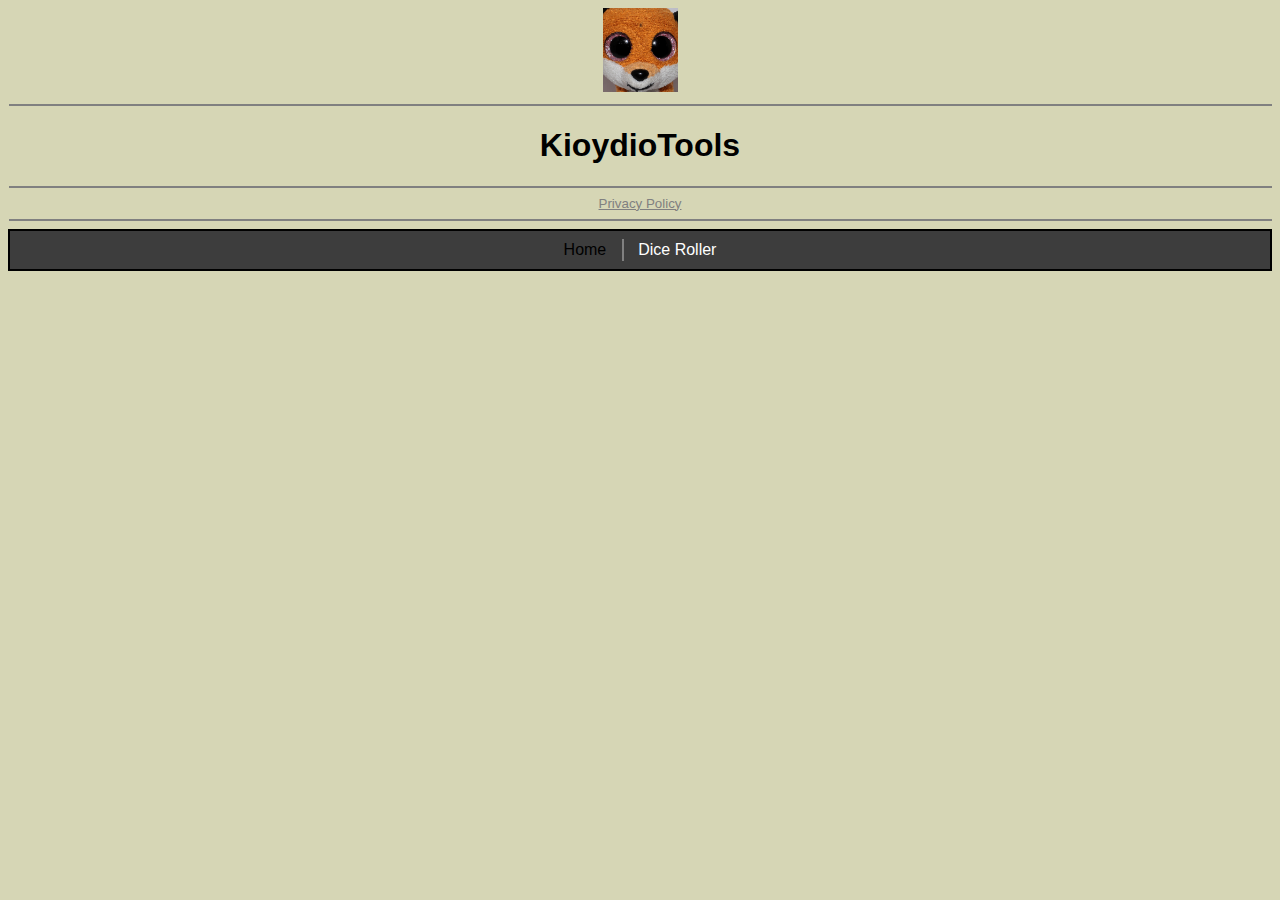
<file: index.html>
<!DOCTYPE html>
<html lang="en">
<head>
    <meta charset="UTF-8">
    <meta name="viewport" content="width=device-width, initial-scale=1.0">
    <title>KioydioTools - Homepage</title>
    <link rel="stylesheet" href="./style.css">
    <link rel="icon" type="image/jpg" href="../kioydio.jpg">
</head>
<body>
    
    <image src="./kioydio.jpg" id="logo"></image>

    <hr>

    <h1 id="title">KioydioTools</h1>

    <hr>
    <div id="priv">
        <a title="Privacy Policy For Kioydio.org" href="./privacypolicy/index.html">Privacy Policy</a>
    </div>
    <hr class="hrpriv">

    <div id="navbardiv">
        <a class="navbar" href="../" id="active">Home</a>
         <hr> 
        <a class="navbar" href="./dice" >Dice Roller</a>
        <!--  <hr>  -->
        <!-- <a class="navbar" href="./tool2" >Tool 2</a> -->
        <!--  <hr>  -->
        <!-- <a class="navbar" href="./tool3" >Tool 3</a> -->
        <!--  <hr>  -->
        <!-- <a class="navbar" href="./tool4" >Tool 4</a> -->
    </div>

    <!-- <div id="footer"><p id="footertext">KioydioLabs &copy; 2023</p></div> -->

    <!-- <p>Lorem ipsum dolor sit amet consectetur adipisicing elit. Reprehenderit incidunt provident sequi odio veritatis obcaecati voluptatibus eveniet nulla. Consequuntur similique temporibus quod eaque harum non dolor enim quidem dolores dolorum.</p>
    <p>Lorem ipsum dolor sit amet consectetur adipisicing elit. Reprehenderit incidunt provident sequi odio veritatis obcaecati voluptatibus eveniet nulla. Consequuntur similique temporibus quod eaque harum non dolor enim quidem dolores dolorum.</p>
    <p>Lorem ipsum dolor sit amet consectetur adipisicing elit. Reprehenderit incidunt provident sequi odio veritatis obcaecati voluptatibus eveniet nulla. Consequuntur similique temporibus quod eaque harum non dolor enim quidem dolores dolorum.</p>
    <p>Lorem ipsum dolor sit amet consectetur adipisicing elit. Reprehenderit incidunt provident sequi odio veritatis obcaecati voluptatibus eveniet nulla. Consequuntur similique temporibus quod eaque harum non dolor enim quidem dolores dolorum.</p>
    <p>Lorem ipsum dolor sit amet consectetur adipisicing elit. Reprehenderit incidunt provident sequi odio veritatis obcaecati voluptatibus eveniet nulla. Consequuntur similique temporibus quod eaque harum non dolor enim quidem dolores dolorum.</p>
    <p>Lorem ipsum dolor sit amet consectetur adipisicing elit. Reprehenderit incidunt provident sequi odio veritatis obcaecati voluptatibus eveniet nulla. Consequuntur similique temporibus quod eaque harum non dolor enim quidem dolores dolorum.</p>
    <p>Lorem ipsum dolor sit amet consectetur adipisicing elit. Reprehenderit incidunt provident sequi odio veritatis obcaecati voluptatibus eveniet nulla. Consequuntur similique temporibus quod eaque harum non dolor enim quidem dolores dolorum.</p>
    <p>Lorem ipsum dolor sit amet consectetur adipisicing elit. Reprehenderit incidunt provident sequi odio veritatis obcaecati voluptatibus eveniet nulla. Consequuntur similique temporibus quod eaque harum non dolor enim quidem dolores dolorum.</p>
     -->
    
</body>
<script async src="https://pagead2.googlesyndication.com/pagead/js/adsbygoogle.js?client=ca-pub-4414721560100172"
     crossorigin="anonymous"></script>
</html>
</file>
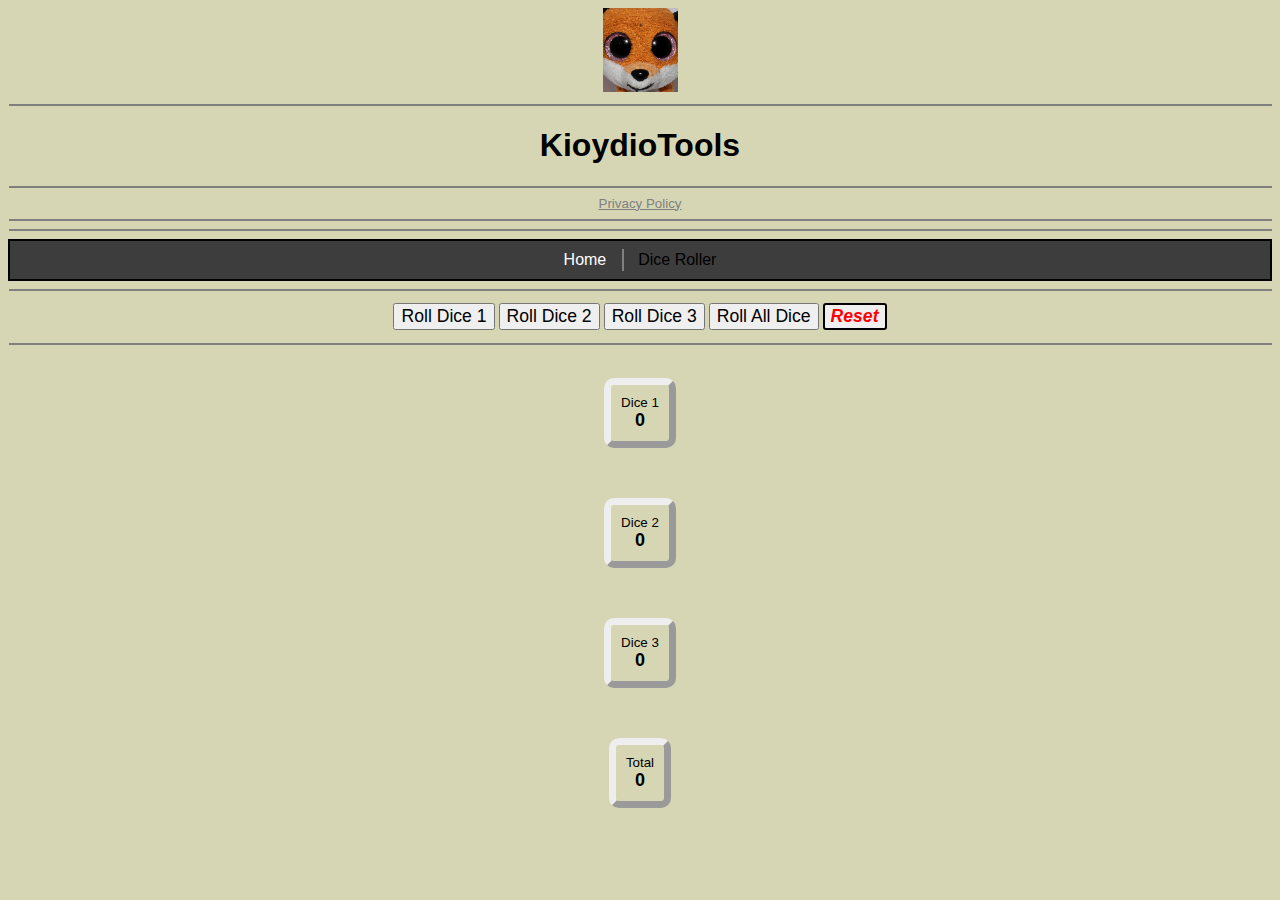
<file: dice/index.html>
<!DOCTYPE html>
<html lang="en">
<head>
    <meta charset="UTF-8">
    <meta name="viewport" content="width=device-width, initial-scale=1.0">
    <title>KioydioTools - DiceRoller</title>
    <link rel="stylesheet" href="../style.css">
    <link rel="icon" type="image/jpg" href="../kioydio.jpg">
</head>
<body>
    
    <img src="../kioydio.jpg" id="logo">

    <hr>

    <h1 id="title">KioydioTools</h1>

    <hr>
    <div id="priv">
        <a title="Privacy Policy For Kioydio.org" href="../privacypolicy/index.html">Privacy Policy</a>
    </div>
    <hr class="hrpriv">

    <hr>

        <div id="navbardiv">
            <a class="navbar" href="../">Home</a>
             <hr> 
            <a class="navbar" href="./dice" id="active">Dice Roller</a>
            <!--  <hr>  -->
            <!-- <a class="navbar" href="./tool2" >Tool 2</a> -->
            <!--  <hr>  -->
            <!-- <a class="navbar" href="./tool3" >Tool 3</a> -->
            <!--  <hr>  -->
            <!-- <a class="navbar" href="./tool4" >Tool 4</a> -->
        </div>

    <hr>

    

    <div id="buttons">
        <button id="roll1" class="buttons">Roll Dice 1</button>
        <button id="roll2" class="buttons">Roll Dice 2</button>
        <button id="roll3" class="buttons">Roll Dice 3</button>
        <button id="rollall" class="buttons">Roll All Dice</button>
        <br>
        <br>
        <button id="reset" class="buttons">Reset</button>
    </div>

    <hr>

    <div id="alldice">
        <div class="dicediv" id="dice1">
            <label>Dice 1</label>
            <div class="results" id="res1">0</div>
        </div>
        <div class="dicediv" id="dice2">
            <label>Dice 2</label>
            <div class="results" id="res2">0</div>
        </div>
    
        <div class="dicediv" id="dice3">
            <label>Dice 3</label>
            <div class="results" id="res3">0</div>
        </div>
    
        <div class="dicediv" id="total">
            <label>Total</label>
            <div class="results" id="restotal">0</div>
        </div>
    </div> 
    
</body>
<!-- <div id="footer"><p id="footertext">KioydioLabs &copy; 2023</p></div> -->
<script src="./javascript.js"></script>
<script async src="https://pagead2.googlesyndication.com/pagead/js/adsbygoogle.js?client=ca-pub-4414721560100172"
     crossorigin="anonymous"></script>
</html>
</file>
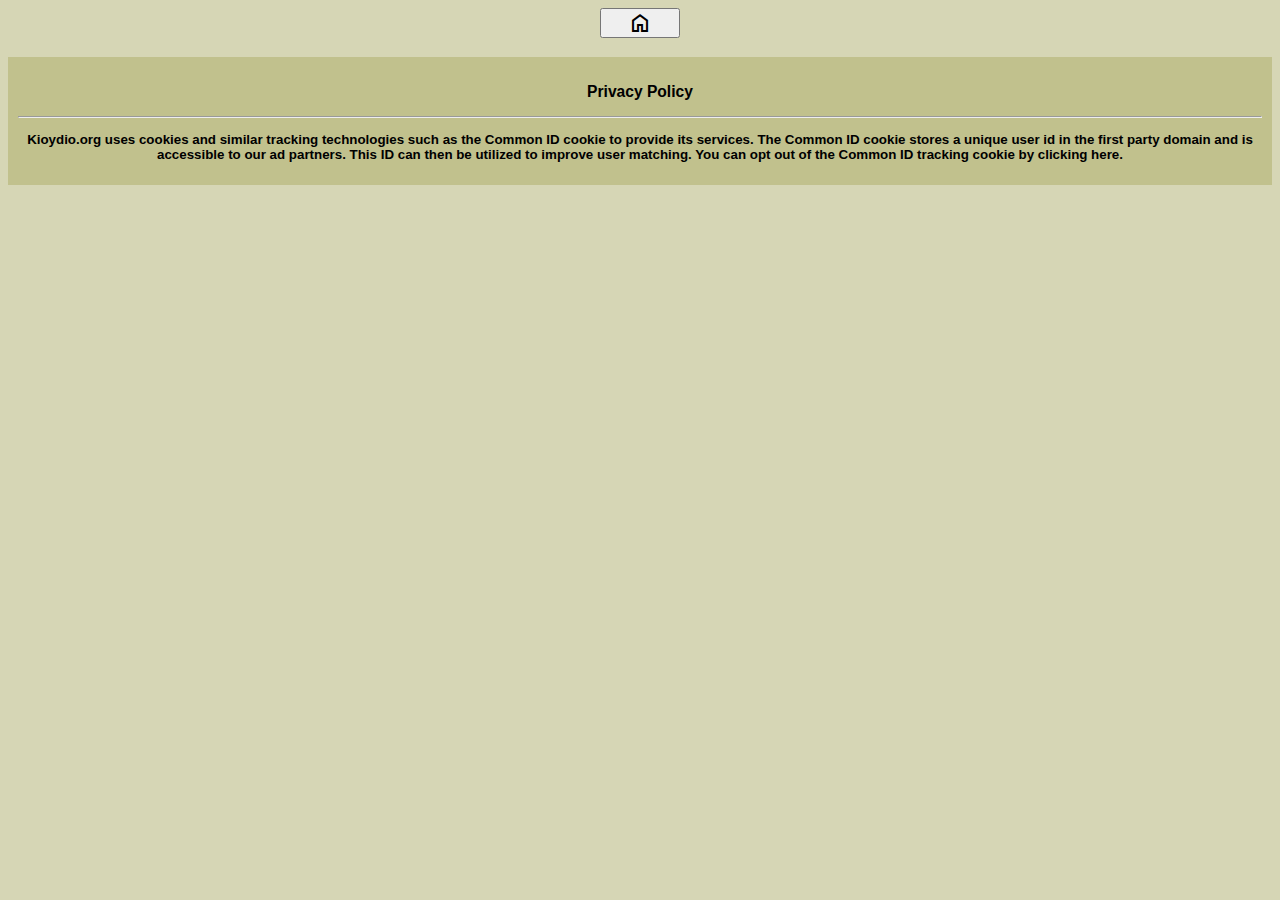
<file: privacypolicy/index.html>
<!DOCTYPE html>
<html lang="en">
<head>
    <meta charset="UTF-8">
    <meta name="viewport" content="width=device-width, initial-scale=1.0">
    <title>KioydioTools - Privacy Policy</title>
    <link rel="stylesheet" href="./style.css">
    <link rel="stylesheet" href="https://fonts.googleapis.com/css2?family=Material+Symbols+Outlined:opsz,wght,FILL,GRAD@48,400,0,0" />
</head>
<body>
    
    <a href="../"><button id="back"><span class="material-symbols-outlined">
        home
        </span></button></a>
    <br><br>
    
    <div id="privdiv">
        
        <h3>Privacy Policy</h3>
        <hr>
        <p>
            Kioydio.org uses cookies and similar tracking technologies such as the Common ID cookie to provide its services. The Common ID cookie stores a unique user id in the first party domain and is accessible to our ad partners. This ID can then be utilized to improve user matching. You can opt out of the Common ID tracking cookie by clicking here. 
        </p>
    </div>
    
    
</body>
</html>
</file>
<file: style.css>
#logo{
    width: 75px;
}

body{
    text-align: center;
    background-color: hsla(60, 29%, 77%, 0.979);
}

#title{
    font-family: Verdana, Arial;
    font-weight: bold;
}

#navbardiv{
    display: flex;
    border: 2px solid black;
    text-align: center;
    font-family: Verdana, Arial;
    padding: -1px;
    background-color: hsl(0, 0%, 24%);
    justify-content: center;
    margin: 0px;
}

#navbardiv a{
    display: flex;
    border: 0px solid black;
    padding: 10px;
    text-align: center;
    justify-content: center;
    float: left;

    color: rgb(255, 255, 255);
    text-decoration: none;


}

#navbardiv a:hover{
    animation:navbarhover 0.3s ease-in-out;
    animation-fill-mode: forwards;
}

@keyframes navbarhover {
    0%{background-color: hsl(0, 0%, 24%);}
    100%{background-color: hsl(0, 0%, 9%);}
}

@keyframes navbarhoverout {
    0%{background-color: hsl(0, 0%, 9%);}
    100%{background-color: hsl(0, 0%, 24%);}
}

#footer{
    text-align: center;
    font-family: Verdana, Arial;
    font-size: 15px;
    font-style: italic;
    color: grey;
    position: fixed;
    bottom: 10px;
    width: 97%;
    padding: 5px;
    display: flex;
    justify-content: center;
}

p{
    margin: 0px;
}

hr{
    margin-right: 0px;
    margin-left: 1px;
    border: 1px solid;
}

#navbardiv #active{
    color: rgb(0, 0, 0);
}

.dicediv{
    border: 7px outset;
    display: flex;
    width: max-content;
    height: auto;
    justify-content: center;
    align-items: center;
    flex-direction: column;
    padding: 10px;
    font-family: Verdana, Arial;
    margin: 25px;
    border-radius: 10px;
    font-size: smaller;
}

#alldice{
    display: flex;
    flex-direction: column;
    align-items: center;
    justify-content: center;
}

.results{
    font-weight: bold;
    font-size: large;
}

#reset{
    font-weight: bold;
    font-style: italic;
    color: red;
    border: 2px black solid;
    border-radius: 3px;
}

#buttons{
    display: flex;
    flex-direction: row;
    justify-content: center;
    align-items: center;
    
}

.buttons{
    margin: 2px;
    font-size: 1.1em;
}

@media screen and (max-width:600px) {
    #buttons{
        flex-direction: column;
    }

    .dicediv{
        margin: 5px;
    }

    .buttons{
        height: 45px;
        border-radius: 5px;
        border: 1px black solid;
    }
}

#adbanner{
    display: block;
    border: 2px solid black;
    max-height: 100px;
    height: 100px;
    width: 100%;
    margin: 0px;
    position: absolute;
    bottom: 25px
}

#priv{
    display: flex;
    justify-content: center;
}

#priv a{
    font-family: Verdana, Arial;
    font-size: smaller;
    color: grey;
    position:inherit;
    bottom: 10px;
}
</file>
<file: privacypolicy/style.css>
body{
    text-align: center;
    background-color: hsla(60, 29%, 77%, 0.979);
}

h3{
    font-family: Verdana, Arial;
}

#privdiv{
    font-family: Verdana, Arial;
    font-size: smaller;
    font-weight: bold;
    padding: 10px;
    background-color: hsla(60, 29%, 65%, 0.979);
}

#back{
    font-weight: bold;
    width: 80px;
    height: 30px;
}

#back:hover{
    animation:buttonout 0.1s ease-in-out;
    animation-fill-mode: forwards;
}

@keyframes buttonout {
    0%{box-shadow: none;}

    100%{
        box-shadow: 2px 2px 5px;
    }
}
</file>
